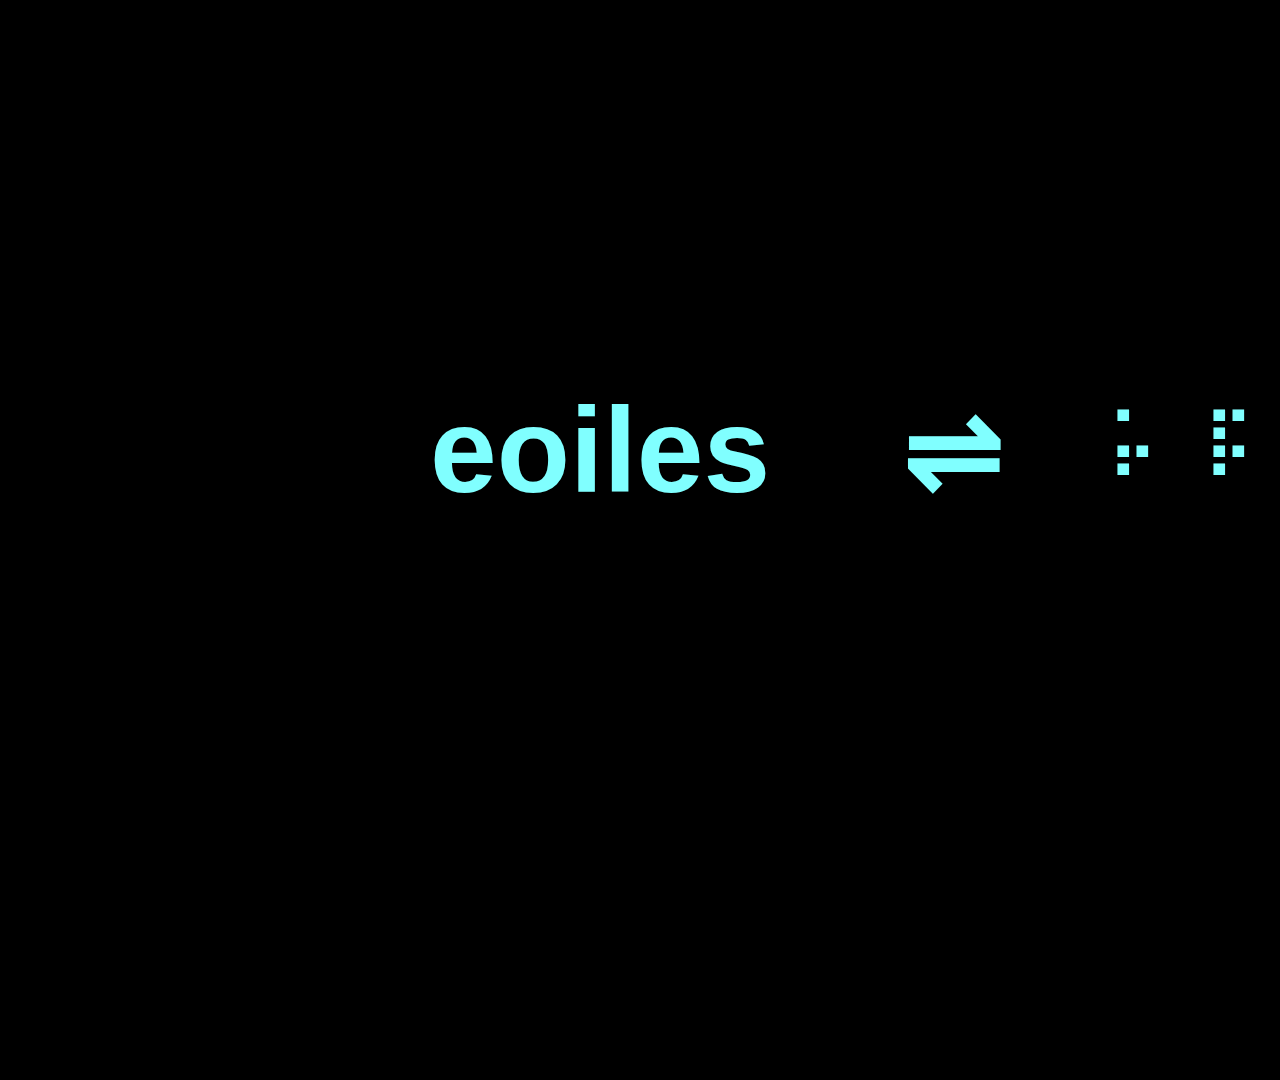
<file: index.html>
﻿<!DOCTYPE html>
<html>
  <head>
    <title>⠀⡥⠀⡯⠀⡩⠀⡬⠀⡥⠀⡳</title>
    <meta http-equiv="X-UA-Compatible" content="IE=edge"/>
    <meta http-equiv="content-type" content="text/html; charset=utf-8"/>
    <link href="resources/css/axure_rp_page.css" type="text/css" rel="stylesheet"/>
    <link href="data/styles.css" type="text/css" rel="stylesheet"/>
    <link href="files/⠀⡥⠀⡯⠀⡩⠀⡬⠀⡥⠀⡳/styles.css" type="text/css" rel="stylesheet"/>
    <script src="resources/scripts/jquery-3.2.1.min.js"></script>
    <script src="resources/scripts/core/axQuery.js"></script>
    <script src="resources/scripts/core/globals.js"></script>
    <script src="resources/scripts/axutils.js"></script>
    <script src="resources/scripts/core/annotation.js"></script>
    <script src="resources/scripts/core/axQuery.std.js"></script>
    <script src="resources/scripts/core/doc.js"></script>
    <script src="resources/scripts/messagecenter.js"></script>
    <script src="resources/scripts/core/events.js"></script>
    <script src="resources/scripts/core/recording.js"></script>
    <script src="resources/scripts/core/action.js"></script>
    <script src="resources/scripts/core/expr.js"></script>
    <script src="resources/scripts/core/geometry.js"></script>
    <script src="resources/scripts/core/flyout.js"></script>
    <script src="resources/scripts/core/model.js"></script>
    <script src="resources/scripts/core/repeater.js"></script>
    <script src="resources/scripts/core/sto.js"></script>
    <script src="resources/scripts/core/utils.temp.js"></script>
    <script src="resources/scripts/core/variables.js"></script>
    <script src="resources/scripts/core/drag.js"></script>
    <script src="resources/scripts/core/move.js"></script>
    <script src="resources/scripts/core/visibility.js"></script>
    <script src="resources/scripts/core/style.js"></script>
    <script src="resources/scripts/core/adaptive.js"></script>
    <script src="resources/scripts/core/tree.js"></script>
    <script src="resources/scripts/core/init.temp.js"></script>
    <script src="resources/scripts/core/legacy.js"></script>
    <script src="resources/scripts/core/viewer.js"></script>
    <script src="resources/scripts/core/math.js"></script>
    <script src="resources/scripts/core/jquery.nicescroll.min.js"></script>
    <script src="data/document.js"></script>
    <script src="files/⠀⡥⠀⡯⠀⡩⠀⡬⠀⡥⠀⡳/data.js"></script>
    <script type="text/javascript">
      $axure.utils.getTransparentGifPath = function() { return 'resources/images/transparent.gif'; };
      $axure.utils.getOtherPath = function() { return 'resources/Other.html'; };
      $axure.utils.getReloadPath = function() { return 'resources/reload.html'; };
    </script>
  </head>
  <body>
    <div id="base" class="">

      <!-- Unnamed (Dynamic Panel) -->
      <div id="u0" class="ax_default">
        <div id="u0_state0" class="panel_state" data-label="welcome" style="">
          <div id="u0_state0_content" class="panel_state_content">

            <!-- Unnamed (Group) -->
            <div id="u1" class="ax_default" data-left="0" data-top="0" data-width="1920" data-height="1080">

              <!-- Unnamed (Rectangle) -->
              <div id="u2" class="ax_default heading_1">
                <div id="u2_div" class=""></div>
                <div id="u2_text" class="text ">
                  <p><span>eoiles&nbsp; &nbsp; ⇌ </span></p>
                </div>
              </div>

              <!-- Unnamed (Rectangle) -->
              <div id="u3" class="ax_default heading_1">
                <div id="u3_div" class=""></div>
                <div id="u3_text" class="text ">
                  <p><span>⠀⡥⠀⡯⠀⡩⠀⡬⠀⡥⠀⡳</span></p>
                </div>
              </div>

              <!-- Unnamed (Rectangle) -->
              <div id="u4" class="ax_default flow_shape">
                <div id="u4_div" class="" onclick="cleardefalut()"></div>
                <div id="u4_text" class="text " style="display:none; visibility: hidden">
                  <p></p>
                </div>
              </div>

              <!-- Unnamed (Rectangle) -->
              <div id="u5" class="ax_default flow_shape">
                <div id="u5_div" class="" onclick="cleardefalut()"></div>
                <div id="u5_text" class="text " style="display:none; visibility: hidden">
                  <p></p>
                </div>
              </div>
            </div>
          </div>
        </div>
        <div id="u0_state1" class="panel_state" data-label="mainpage" style="visibility: hidden;">
          <div id="u0_state1_content" class="panel_state_content">

            <!-- Unnamed (Rectangle) -->
            <div id="u6" class="ax_default box_1">
              <div id="u6_div" class=""></div>
              <div id="u6_text" class="text " style="display:none; visibility: hidden">
                <p></p>
              </div>
            </div>

            <!-- Input Stepper (Group) -->
            <div id="u7" class="ax_default" data-label="Input Stepper" data-left="280" data-top="220" data-width="1362" data-height="588">

              <!-- Unnamed (Text Area) -->
              <div id="u8" class="ax_default text_area">
                <div id="u8_div" class=""></div>
                <textarea id="u8_input" class="u8_input" placeholder="eoiles">eoiles</textarea>
              </div>
            </div>
          </div>
        </div>
        <div id="u0_state2" class="panel_state" data-label="eo" style="visibility: hidden;">
          <div id="u0_state2_content" class="panel_state_content">

            <!-- Unnamed (Rectangle) -->
            <div id="u9" class="ax_default box_1">
              <div id="u9_div" class=""></div>
              <div id="u9_text" class="text " style="display:none; visibility: hidden">
                <p></p>
              </div>
            </div>

            <!-- Input Stepper (Group) -->
            <div id="u10" class="ax_default" data-label="Input Stepper" data-left="280" data-top="220" data-width="1362" data-height="588">

              <!-- Unnamed (Text Area) -->
              <div id="u11" class="ax_default text_area">
                <div id="u11_div" class=""></div>
                <textarea id="u11_input" class="u11_input" placeholder="⠀⡥⠀⡯⠀⡩⠀⡬⠀⡥⠀⡳">⠀⡥⠀⡯⠀⡩⠀⡬⠀⡥⠀⡳</textarea>
              </div>
            </div>
          </div>
        </div>
      </div>
    </div>
    <script src="resources/scripts/core/ios.js"></script>
    <script src="resources/scripts/core/eval.js"></script>
  </body>
</html>
</file>
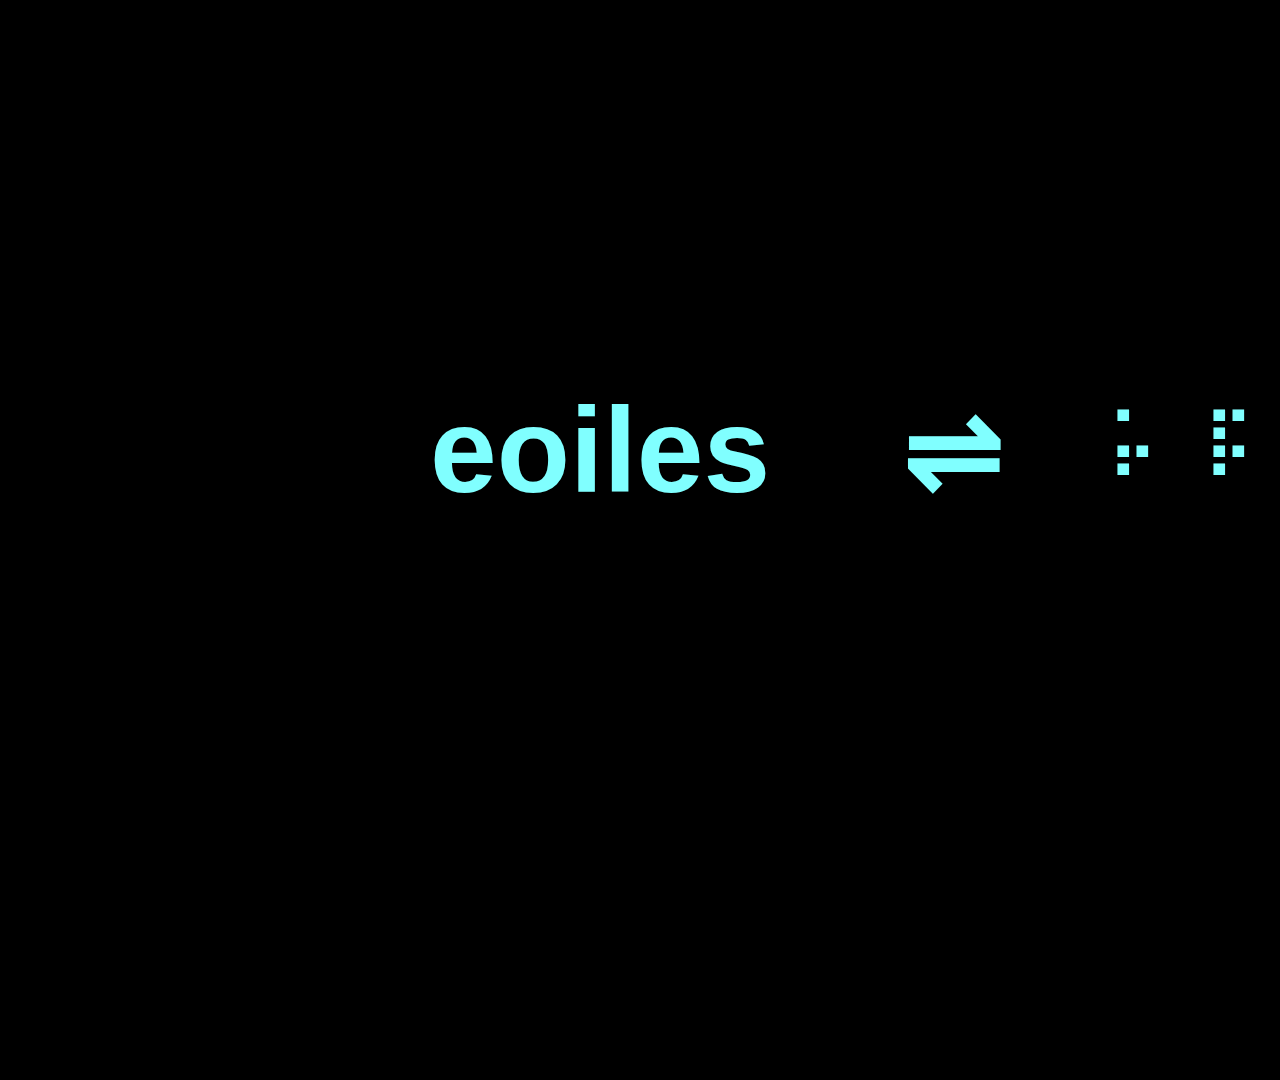
<file: resources/reload.html>
﻿<html>
	<head>
		<title></title>
	</head>
	<body>
	
	<script language="javascript">
	function getUrl() {
      var query = window.location.hash.substring(1);
      var vars = query.split("&&&");
      for (var i=0;i<vars.length;i++) {
        var url = vars[i];
        return decodeURI(url).replace("html%23","html#");
      } 
    }

    var rel = '../';
    var url = getUrl();
    if (url.indexOf(":") > 0 && url.indexOf(":") < 10) rel = '';
	self.location.href = rel + url;
	</script>
	
	</body>
</html>
</file>
<file: resources/css/axure_rp_page.css>
﻿/* so the window resize fires within a frame in IE7 */
html, body {
    height: 100%;
}

.mobileFrameCursor div * {
    cursor: inherit !important;
}

a {
    color: inherit;
}

p {
    margin: 0px;
    text-rendering: optimizeLegibility;
    font-feature-settings: "kern" 1;
    -webkit-font-feature-settings: "kern";
    -moz-font-feature-settings: "kern";
    -moz-font-feature-settings: "kern=1";
    font-kerning: normal;
}

ul {
    margin:0px;
}

iframe {
    background: #FFFFFF;
}

/* to match IE with C, FF */
input {
    padding: 1px 0px 1px 0px;
    box-sizing: border-box;
    -moz-box-sizing: border-box;
}

input[type=text]::-ms-clear {
    width: 0;
    height: 0;
    display: none;
}

textarea {
    margin: 0px;
    box-sizing: border-box;
    -moz-box-sizing: border-box;
}

.focused:focus, .selectedFocused:focus {
    outline: none;
}

div.intcases {
    font-family: arial; 
    font-size: 12px;
    text-align:left; 
    border:1px solid #AAA; 
    background:#FFF none repeat scroll 0% 0%; 
    z-index:9999; 
    visibility:hidden; 
    position:absolute;
    padding: 0px;
    border-radius: 3px;
    white-space: nowrap;
}

div.intcaselink {
    cursor: pointer;
    padding: 3px 8px 3px 8px;
    margin: 5px;
    background:#EEE none repeat scroll 0% 0%; 
    border:1px solid #AAA;
    border-radius: 3px;
}

div.refpageimage {
    position: absolute;
    left: 0px;
    top: 0px;
    font-size: 0px;
    width: 16px;
    height: 16px;
    cursor: pointer;
    background-image: url(images/newwindow.gif);
    background-repeat: no-repeat;
}

div.annnoteimage {
    position: absolute;
    left: 0px;
    top: 0px;
    font-size: 0px;
    /*width: 16px;
    height: 12px;*/
    cursor: help;
    /*background-image: url(images/note.gif);*/
    /*background-repeat: no-repeat;*/
    width: 13px;
    height: 12px;
    padding-top: 1px;
    text-align: center;
    background-color: #138CDD;
    -moz-box-shadow: 1px 1px 3px #aaa;
    -webkit-box-shadow: 1px 1px 3px #aaa;
    box-shadow: 1px 1px 3px #aaa;
}

div.annnoteline {
    display: inline-block;
    width: 9px;
    height: 1px;
    border-bottom: 1px solid white;
    margin-top: 1px;
}

div.annnotelabel {
    /*position: absolute;
    left: 0px;
    top: 0px;*/
    font-family: Helvetica,Arial;
    white-space: nowrap;
    
    padding-top: 1px;
    background-color: #fff849;
    font-size: 10px;
    font-weight: bold;
    line-height: 14px;
    margin-right: 3px;
    padding: 0px 4px;
    color: #000;

    -moz-box-shadow: 1px 1px 3px #aaa;
    -webkit-box-shadow: 1px 1px 3px #aaa;
    box-shadow: 1px 1px 3px #aaa;
}

div.annnote {
    display: flex;
    position: absolute;
    cursor: help;
    line-height: 14px;
}

.annotation {
    font-size: 12px;
    padding-left: 2px;
    margin-bottom: 5px;
}

.annotationName {
    /*font-size: 13px;
    font-weight: bold;
    margin-bottom: 3px;
    white-space: nowrap;*/

    font-family: 'Trebuchet MS';
    font-size: 14px;
    font-weight: bold;
    margin-bottom: 5px;
    white-space: nowrap;
}

.annotationValue {
    font-family: Arial, Helvetica, Sans-Serif;
    font-size: 12px;
    color: #4a4a4a;
    line-height: 21px;
    margin-bottom: 20px;
}

.noteLink {
    text-decoration: inherit;
    color: inherit;
}

.noteLink:hover {
    background-color: white;
}

/* this is a fix for the issue where dialogs jump around and takes the text-align from the body */
.dialogFix {
    position:absolute;
    text-align:left;
    border: 1px solid #8f949a;
}


@keyframes pulsate {
  from {
    box-shadow: 0 0 10px #15d6ba;
  }
  to {
    box-shadow: 0 0 20px #15d6ba;
  }
}

@-webkit-keyframes pulsate {
  from {
    -webkit-box-shadow: 0 0 10px #15d6ba;
    box-shadow: 0 0 10px #15d6ba;
  }
  to {
    -webkit-box-shadow: 0 0 20px #15d6ba;
    box-shadow: 0 0 20px #15d6ba;
  }
}
 
@-moz-keyframes pulsate {
  from {
    -moz-box-shadow: 0 0 10px #15d6ba;
    box-shadow: 0 0 10px #15d6ba;
  }
  to {
    -moz-box-shadow: 0 0 20px #15d6ba;
    box-shadow: 0 0 20px #15d6ba;
  }
}

.legacyPulsateBorder {
    /*border: 5px solid #15d6ba;
    margin: -5px;*/
    -moz-box-shadow: 0 0 10px 3px #15d6ba;
    box-shadow: 0 0 10px 3px #15d6ba;
}

.pulsateBorder {
  animation-name: pulsate;
  animation-timing-function: ease-in-out;
  animation-duration: 0.9s;
  animation-iteration-count: infinite;
  animation-direction: alternate;
  
  -webkit-animation-name: pulsate;
  -webkit-animation-timing-function: ease-in-out;
  -webkit-animation-duration: 0.9s;
  -webkit-animation-iteration-count: infinite;
  -webkit-animation-direction: alternate;

  -moz-animation-name: pulsate;
  -moz-animation-timing-function: ease-in-out;
  -moz-animation-duration: 0.9s;
  -moz-animation-iteration-count: infinite;
  -moz-animation-direction: alternate;
}

.ax_default_hidden, .ax_default_unplaced{
    display: none;
    visibility: hidden;
}

.widgetNoteSelected {
    -moz-box-shadow: 0 0 10px 3px #138CDD;
    box-shadow: 0 0 10px 3px #138CDD;
    /*-moz-box-shadow: 0 0 20px #3915d6;
    box-shadow: 0 0 20px #3915d6;*/
    /*border: 3px solid #3915d6;*/
    /*margin: -3px;*/
}


.singleImg {
    display: none;
    visibility: hidden;
}

#ios-safari {
    overflow: auto;
    -webkit-overflow-scrolling: touch;
}

#ios-safari-html {
    display: block;
    overflow: auto;
    -webkit-overflow-scrolling: touch;
    position: absolute;
    top: 0;
    left: 0;
    right: 0;
    bottom: 0;
}

#ios-safari-fixed {
    position: absolute;
    pointer-events: none;
    width: initial;
}

#ios-safari-fixed div {
    pointer-events: auto;
}
</file>
<file: data/styles.css>
﻿.ax_default {
  font-family:'Arial', sans-serif;
  font-weight:400;
  font-style:normal;
  font-size:13px;
  letter-spacing:normal;
  color:#333333;
  vertical-align:none;
  text-align:center;
  line-height:normal;
  text-transform:none;
}
.box_1 {
}
.button {
}
.primary_button {
  color:#FFFFFF;
}
.checkbox {
  text-align:left;
}
.label {
  font-size:14px;
  text-align:left;
}
.heading_1 {
  font-family:'Arial', sans-serif;
  font-weight:bold;
  font-style:normal;
  font-size:32px;
  text-align:left;
}
.heading_2 {
  font-family:'Arial', sans-serif;
  font-weight:bold;
  font-style:normal;
  font-size:24px;
  text-align:left;
}
.heading_3 {
  font-family:'Arial', sans-serif;
  font-weight:bold;
  font-style:normal;
  font-size:18px;
  text-align:left;
}
.box_3 {
}
.box_2 {
}
.heading_4 {
  font-family:'Arial', sans-serif;
  font-weight:bold;
  font-style:normal;
  font-size:14px;
  text-align:left;
}
.heading_5 {
  font-family:'Arial', sans-serif;
  font-weight:bold;
  font-style:normal;
  text-align:left;
}
.heading_6 {
  font-family:'Arial', sans-serif;
  font-weight:bold;
  font-style:normal;
  font-size:10px;
  text-align:left;
}
.paragraph {
  text-align:left;
}
.arrow {
}
.text_area {
  color:#000000;
  text-align:left;
}
.droplist {
  color:#000000;
  text-align:left;
}
.table_cell {
}
.menu_item {
}
.form_hint {
  color:#999999;
}
.form_disabled {
}
.icon {
}
.flow_shape {
}
.image {
}
.shape {
}
.placeholder {
}
.line {
}
.link_button {
  color:#169BD5;
}
.text_field {
  color:#000000;
  text-align:left;
}
textarea, select, input, button { outline: none; }
</file>
<file: files/⠀⡥⠀⡯⠀⡩⠀⡬⠀⡥⠀⡳/styles.css>
﻿body {
  margin:0px;
  background-color:rgba(0, 0, 0, 1);
  background-image:none;
  position:relative;
  left:0px;
  width:1920px;
  margin-left:auto;
  margin-right:auto;
  text-align:left;
}
.form_sketch {
  border-color:transparent;
  background-color:transparent;
}
#base {
  position:absolute;
  z-index:0;
}
#u0 {
  border-width:0px;
  position:absolute;
  left:0px;
  top:0px;
  width:1920px;
  height:1080px;
}
#u0_state0 {
  border-width:0px;
  position:absolute;
  left:0px;
  top:0px;
  width:1920px;
  height:1080px;
  -ms-overflow-x:hidden;
  overflow-x:hidden;
  -ms-overflow-y:hidden;
  overflow-y:hidden;
  background-color:rgba(0, 0, 0, 1);
  background-image:none;
  border:none;
  border-radius:0px;
  -moz-box-shadow:none;
  -webkit-box-shadow:none;
  box-shadow:none;
}
#u0_state0_content {
  border-width:0px;
  position:absolute;
  left:0px;
  top:0px;
  width:1px;
  height:1px;
}
#u1 {
  border-width:0px;
  position:absolute;
  left:0px;
  top:0px;
  width:0px;
  height:0px;
}
#u2_div {
  border-width:0px;
  position:absolute;
  left:0px;
  top:0px;
  width:631px;
  height:159px;
  background:inherit;
  background-color:rgba(255, 255, 255, 0);
  border:none;
  border-radius:0px;
  -moz-box-shadow:none;
  -webkit-box-shadow:none;
  box-shadow:none;
  font-family:'Arial Bold', 'Arial', sans-serif;
  font-weight:700;
  font-style:normal;
  font-size:120px;
  color:#80FFFF;
}
#u2 {
  border-width:0px;
  position:absolute;
  left:430px;
  top:381px;
  width:631px;
  height:159px;
  display:flex;
  font-family:'Arial Bold', 'Arial', sans-serif;
  font-weight:700;
  font-style:normal;
  font-size:120px;
  color:#80FFFF;
}
#u2 .text {
  position:absolute;
  align-self:flex-start;
  padding:0px 0px 0px 0px;
  box-sizing:border-box;
  width:100%;
}
#u2_text {
  border-width:0px;
  word-wrap:break-word;
  text-transform:none;
}
#u3_div {
  border-width:0px;
  position:absolute;
  left:0px;
  top:0px;
  width:631px;
  height:159px;
  background:inherit;
  background-color:rgba(255, 255, 255, 0);
  border:none;
  border-radius:0px;
  -moz-box-shadow:none;
  -webkit-box-shadow:none;
  box-shadow:none;
  font-family:'Arial Bold', 'Arial', sans-serif;
  font-weight:700;
  font-style:normal;
  font-size:65px;
  color:#80FFFF;
}
#u3 {
  border-width:0px;
  position:absolute;
  left:1061px;
  top:401px;
  width:631px;
  height:159px;
  display:flex;
  font-family:'Arial Bold', 'Arial', sans-serif;
  font-weight:700;
  font-style:normal;
  font-size:65px;
  color:#80FFFF;
}
#u3 .text {
  position:absolute;
  align-self:flex-start;
  padding:0px 0px 0px 0px;
  box-sizing:border-box;
  width:100%;
}
#u3_text {
  border-width:0px;
  word-wrap:break-word;
  text-transform:none;
}
#u4_div {
  border-width:0px;
  position:absolute;
  left:0px;
  top:0px;
  width:960px;
  height:1080px;
  background:inherit;
  background-color:rgba(0, 0, 0, 0);
  border:none;
  border-radius:0px;
  -moz-box-shadow:none;
  -webkit-box-shadow:none;
  box-shadow:none;
}
#u4 {
  border-width:0px;
  position:absolute;
  left:960px;
  top:0px;
  width:960px;
  height:1080px;
  display:flex;
}
#u4 .text {
  position:absolute;
  align-self:center;
  padding:2px 2px 2px 2px;
  box-sizing:border-box;
  width:100%;
}
#u4_text {
  border-width:0px;
  word-wrap:break-word;
  text-transform:none;
  visibility:hidden;
}
#u5_div {
  border-width:0px;
  position:absolute;
  left:0px;
  top:0px;
  width:960px;
  height:1080px;
  background:inherit;
  background-color:rgba(0, 0, 0, 0);
  border:none;
  border-radius:0px;
  -moz-box-shadow:none;
  -webkit-box-shadow:none;
  box-shadow:none;
}
#u5 {
  border-width:0px;
  position:absolute;
  left:0px;
  top:0px;
  width:960px;
  height:1080px;
  display:flex;
}
#u5 .text {
  position:absolute;
  align-self:center;
  padding:2px 2px 2px 2px;
  box-sizing:border-box;
  width:100%;
}
#u5_text {
  border-width:0px;
  word-wrap:break-word;
  text-transform:none;
  visibility:hidden;
}
#u0_state1 {
  border-width:0px;
  position:absolute;
  left:0px;
  top:0px;
  width:1920px;
  height:1080px;
  -ms-overflow-x:hidden;
  overflow-x:hidden;
  -ms-overflow-y:hidden;
  overflow-y:hidden;
  background-image:none;
  border:none;
  border-radius:0px;
  -moz-box-shadow:none;
  -webkit-box-shadow:none;
  box-shadow:none;
  visibility:hidden;
}
#u0_state1_content {
  border-width:0px;
  position:absolute;
  left:0px;
  top:0px;
  width:1px;
  height:1px;
}
#u6_div {
  border-width:0px;
  position:absolute;
  left:0px;
  top:0px;
  width:1920px;
  height:1080px;
  background:inherit;
  background-color:rgba(0, 0, 0, 1);
  border:none;
  border-radius:0px;
  -moz-box-shadow:none;
  -webkit-box-shadow:none;
  box-shadow:none;
}
#u6 {
  border-width:0px;
  position:absolute;
  left:10px;
  top:10px;
  width:1920px;
  height:1080px;
  display:flex;
}
#u6 .text {
  position:absolute;
  align-self:center;
  padding:2px 2px 2px 2px;
  box-sizing:border-box;
  width:100%;
}
#u6_text {
  border-width:0px;
  word-wrap:break-word;
  text-transform:none;
  visibility:hidden;
}
#u7 {
  border-width:0px;
  position:absolute;
  left:0px;
  top:0px;
  width:0px;
  height:0px;
}
#u8_input {
  position:absolute;
  left:0px;
  top:0px;
  width:1362px;
  height:588px;
  padding:2px 2px 2px 2px;
  font-family:'Arial', sans-serif;
  font-weight:400;
  font-style:normal;
  font-size:39px;
  letter-spacing:normal;
  color:#80FFFF;
  vertical-align:none;
  text-align:left;
  text-transform:none;
  background-color:transparent;
  border-color:transparent;
  resize:none;
}
#u8_input.disabled {
  position:absolute;
  left:0px;
  top:0px;
  width:1362px;
  height:588px;
  padding:2px 2px 2px 2px;
  font-family:'Arial', sans-serif;
  font-weight:400;
  font-style:normal;
  font-size:39px;
  letter-spacing:normal;
  color:#80FFFF;
  vertical-align:none;
  text-align:left;
  text-transform:none;
  background-color:transparent;
  border-color:transparent;
  resize:none;
}
#u8_div {
  border-width:0px;
  position:absolute;
  left:0px;
  top:0px;
  width:1362px;
  height:588px;
  background:inherit;
  background-color:rgba(0, 0, 0, 1);
  box-sizing:border-box;
  border-width:1px;
  border-style:solid;
  border-color:rgba(121, 121, 121, 1);
  border-radius:0px;
  -moz-box-shadow:none;
  -webkit-box-shadow:none;
  box-shadow:none;
  font-size:39px;
  color:#80FFFF;
}
#u8 {
  border-width:0px;
  position:absolute;
  left:280px;
  top:220px;
  width:1362px;
  height:588px;
  display:flex;
  font-size:39px;
  color:#80FFFF;
}
#u8 .text {
  position:absolute;
  align-self:flex-start;
  padding:2px 2px 2px 2px;
  box-sizing:border-box;
  width:100%;
}
#u8_div.disabled {
  border-width:0px;
  position:absolute;
  left:0px;
  top:0px;
  width:1362px;
  height:588px;
  background:inherit;
  background-color:rgba(240, 240, 240, 1);
  box-sizing:border-box;
  border-width:1px;
  border-style:solid;
  border-color:rgba(121, 121, 121, 1);
  border-radius:0px;
  -moz-box-shadow:none;
  -webkit-box-shadow:none;
  box-shadow:none;
  font-size:39px;
  color:#80FFFF;
}
#u8.disabled {
}
#u0_state2 {
  border-width:0px;
  position:absolute;
  left:0px;
  top:0px;
  width:1920px;
  height:1080px;
  -ms-overflow-x:hidden;
  overflow-x:hidden;
  -ms-overflow-y:hidden;
  overflow-y:hidden;
  background-image:none;
  border:none;
  border-radius:0px;
  -moz-box-shadow:none;
  -webkit-box-shadow:none;
  box-shadow:none;
  visibility:hidden;
}
#u0_state2_content {
  border-width:0px;
  position:absolute;
  left:0px;
  top:0px;
  width:1px;
  height:1px;
}
#u9_div {
  border-width:0px;
  position:absolute;
  left:0px;
  top:0px;
  width:1920px;
  height:1080px;
  background:inherit;
  background-color:rgba(0, 0, 0, 1);
  border:none;
  border-radius:0px;
  -moz-box-shadow:none;
  -webkit-box-shadow:none;
  box-shadow:none;
}
#u9 {
  border-width:0px;
  position:absolute;
  left:10px;
  top:10px;
  width:1920px;
  height:1080px;
  display:flex;
}
#u9 .text {
  position:absolute;
  align-self:center;
  padding:2px 2px 2px 2px;
  box-sizing:border-box;
  width:100%;
}
#u9_text {
  border-width:0px;
  word-wrap:break-word;
  text-transform:none;
  visibility:hidden;
}
#u10 {
  border-width:0px;
  position:absolute;
  left:0px;
  top:0px;
  width:0px;
  height:0px;
}
#u11_input {
  position:absolute;
  left:0px;
  top:0px;
  width:1362px;
  height:588px;
  padding:2px 2px 2px 2px;
  font-family:'Arial', sans-serif;
  font-weight:400;
  font-style:normal;
  font-size:29px;
  letter-spacing:normal;
  color:#80FFFF;
  vertical-align:none;
  text-align:left;
  text-transform:none;
  background-color:transparent;
  border-color:transparent;
  resize:none;
}
#u11_input.disabled {
  position:absolute;
  left:0px;
  top:0px;
  width:1362px;
  height:588px;
  padding:2px 2px 2px 2px;
  font-family:'Arial', sans-serif;
  font-weight:400;
  font-style:normal;
  font-size:29px;
  letter-spacing:normal;
  color:#80FFFF;
  vertical-align:none;
  text-align:left;
  text-transform:none;
  background-color:transparent;
  border-color:transparent;
  resize:none;
}
#u11_div {
  border-width:0px;
  position:absolute;
  left:0px;
  top:0px;
  width:1362px;
  height:588px;
  background:inherit;
  background-color:rgba(0, 0, 0, 1);
  box-sizing:border-box;
  border-width:1px;
  border-style:solid;
  border-color:rgba(121, 121, 121, 1);
  border-radius:0px;
  -moz-box-shadow:none;
  -webkit-box-shadow:none;
  box-shadow:none;
  font-size:29px;
  color:#80FFFF;
}
#u11 {
  border-width:0px;
  position:absolute;
  left:280px;
  top:220px;
  width:1362px;
  height:588px;
  display:flex;
  font-size:29px;
  color:#80FFFF;
}
#u11 .text {
  position:absolute;
  align-self:flex-start;
  padding:2px 2px 2px 2px;
  box-sizing:border-box;
  width:100%;
}
#u11_div.disabled {
  border-width:0px;
  position:absolute;
  left:0px;
  top:0px;
  width:1362px;
  height:588px;
  background:inherit;
  background-color:rgba(240, 240, 240, 1);
  box-sizing:border-box;
  border-width:1px;
  border-style:solid;
  border-color:rgba(121, 121, 121, 1);
  border-radius:0px;
  -moz-box-shadow:none;
  -webkit-box-shadow:none;
  box-shadow:none;
  font-size:29px;
  color:#80FFFF;
}
#u11.disabled {
}
</file>
